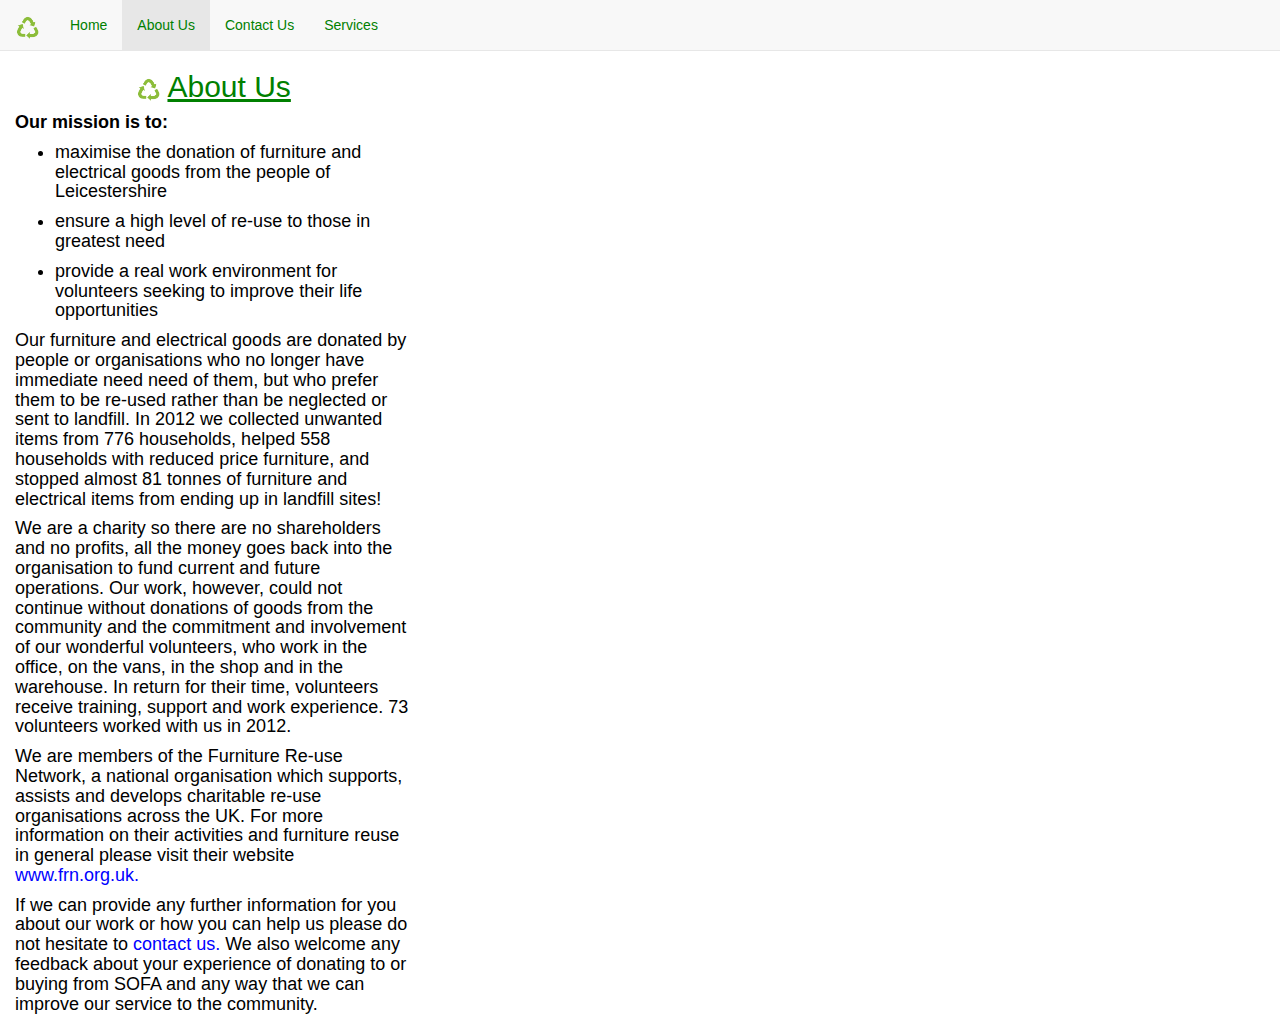
<file: aboutUs.html>
<html lang="en">
<head>
<meta charset="UTF-8">
<meta name="viewport" content="width=device-width, initial-scale=1, maximum-scale=1, user-scalable=no">
<title>SOFA</title>
<link rel="icon" href="images/favicon.ico">
<link rel="stylesheet" href="css/bootstrap.css" body { padding-top: 70px; } type="text/css" />
<link rel="stylesheet" href="style.css" text="text/css" />
<link rel="stylesheet" href="https://maxcdn.bootstrapcdn.com/bootstrap/3.3.6/css/bootstrap.min.css">
<script src="https://ajax.googleapis.com/ajax/libs/jquery/1.11.3/jquery.min.js"></script>
<script src="js/clickable-div.js"></script>
<script src="https://maxcdn.bootstrapcdn.com/bootstrap/3.3.6/js/bootstrap.min.js"></script>
<style type="text/css">

</style>
</head> 
<body>

<div class="container-fluid">
	<div class="bs-example">
		<nav role="navigation" class="navbar navbar-default navbar-fixed-top">
			<!-- Brand and toggle get grouped for better mobile display -->
			<div class="navbar-header">
				<button type="button" data-target="#navbarCollapse" data-toggle="collapse" class="navbar-toggle">
					<span class="sr-only">Toggle navigation</span>
					<span class="icon-bar"></span>
					<span class="icon-bar"></span>
					<span class="icon-bar"></span>
				</button>
				<a href="#" class="navbar-brand"><img class="img-responsive" img src="images/SOFA_ico.png" style="width:25px;height:25px;"></a>
			</div>
			<!-- Collection of nav links and other content for toggling -->
			
			<div id="navbarCollapse" class="collapse navbar-collapse">
				<ul class="nav navbar-nav">
					<li><a href="index.html">Home</a></li>
					<li class="active"><a href="aboutUs.html">About Us</a></li>
					<li><a href="contactUs.html">Contact Us</a></li>
					<li><a href="#">Services</a></li>
				</ul>
			</div>
		</nav><!-- nav -->
	</div>
</div>

	<div class="row-center">
	  <div class="col-sm-6 col-md-4">
		  <div class="tabInactive" onclick="this.thumbnail='tabActive'"></div>
				<div class="header">
					<div class="wrapper center-text">
						<h2><img style="width:25px;height:25px;" src="images/SOFA_ico.png" style="vertical-align:middle">
						<span style=""><font color="green"><u>About Us</u></h2></span>
						<div class="caption">
							<div class="justified-text"><font color="black">
								<h4><b><p align="left">Our mission is to:</b></p></h4>
								<p></p><h4><ul><li><p align="left">maximise the donation of furniture and electrical goods from the people of Leicestershire</li></ul></h4></p>
								<p></p><h4><ul><li><p align="left">ensure a high level of re-use to those in greatest need</li></ul></h4></p>
								<p></p><h4><ul><li><p align="left">provide a real work environment for volunteers seeking to improve their life opportunities</li></ul></h4></p>
								<p></p><h4><p align="left">Our furniture and electrical goods are donated by people or organisations who no longer have immediate need need of them, but who prefer them to be re-used rather than be neglected or sent to landfill. In 2012 we collected unwanted items from 776 households, helped 558 households with reduced price furniture, and stopped almost 81 tonnes of furniture and electrical items from ending up in landfill sites!</h4></p>
								<p></p><h4><p align="left">We are a charity so there are no shareholders and no profits, all the money goes back into the organisation to fund current and future operations. Our work, however, could not continue without donations of goods from the community and the commitment and involvement of our wonderful volunteers, who work in the office, on the vans, in the shop and in the warehouse. In return for their time, volunteers receive training, support and work experience. 73 volunteers worked with us in 2012.</h4></p>
								<p></p><h4><p align="left">We are members of the Furniture Re-use Network, a national organisation which supports, assists and develops charitable re-use organisations across the UK. For more information on their activities and furniture reuse in general please visit their website <a href="http://www.frn.org.uk"><font color="blue">www.frn.org.uk.</font></a></h4></p>
								<p></p><h4><p align="left">If we can provide any further information for you about our work or how you can help us please do not hesitate to <a href="contactUs.html"><font color="blue">contact us.</a></font> We also welcome any feedback about your experience of donating to or buying from SOFA and any way that we can improve our service to the community.</h4></p>
								</font>
							</div>
						</div>
					</div>
				</div>
			</div>	
		</div>
	</div>

</body>
</html>
</file>
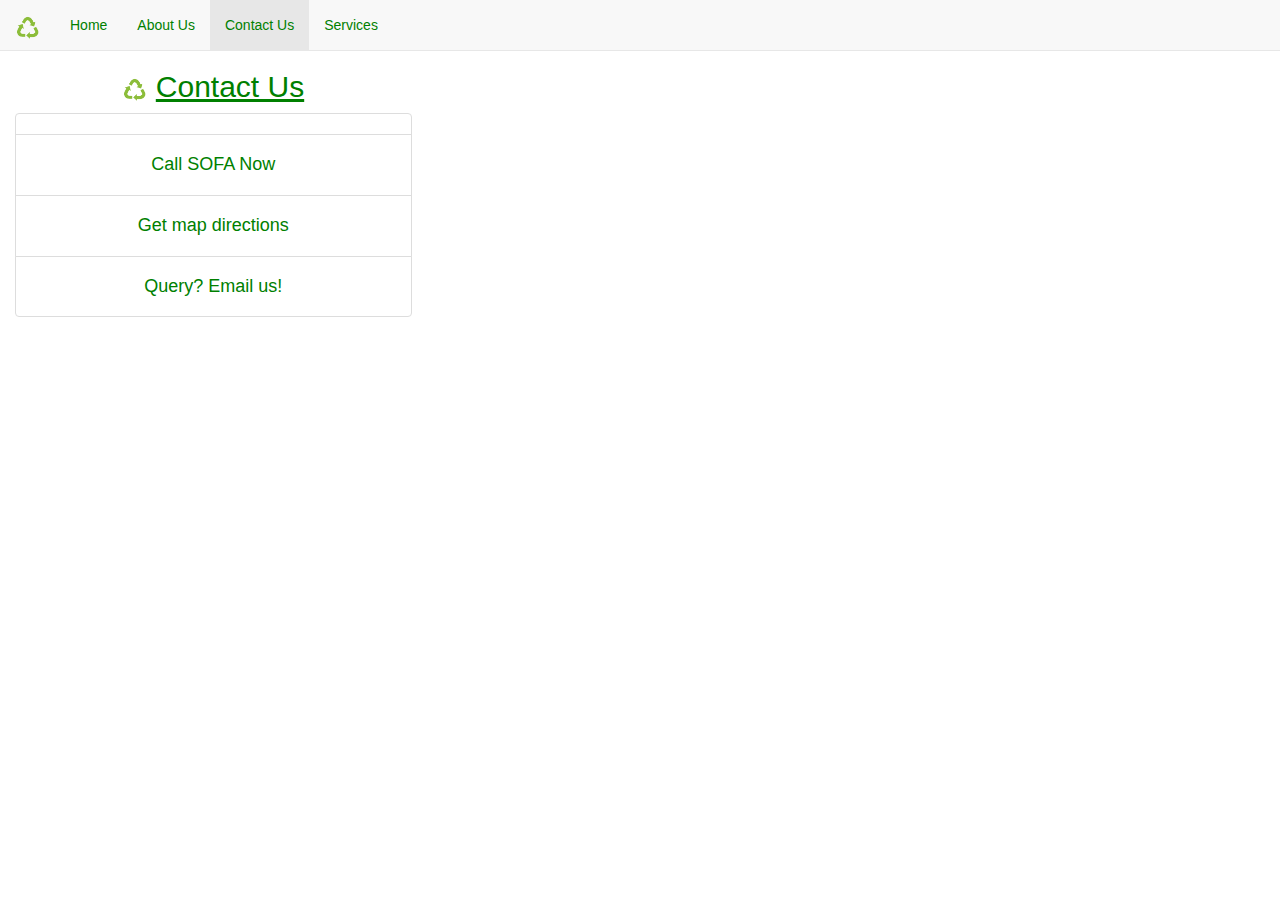
<file: contactUs.html>
<html lang="en"><head><meta charset="UTF-8"><meta name="viewport" content="width=device-width, initial-scale=1, maximum-scale=1, user-scalable=no"><title>SOFA</title><link rel="icon" href="images/favicon.ico"><link rel="stylesheet" href="css/bootstrap.css" body { padding-top: 70px; } type="text/css" /><link rel="stylesheet" href="style.css" text="text/css" /><link rel="stylesheet" href="https://maxcdn.bootstrapcdn.com/bootstrap/3.3.6/css/bootstrap.min.css"><script src="https://ajax.googleapis.com/ajax/libs/jquery/1.11.3/jquery.min.js"></script><script src="js/clickable-div.js"></script><script src="https://maxcdn.bootstrapcdn.com/bootstrap/3.3.6/js/bootstrap.min.js"></script><style type="text/css"></style></head> <body><div class="container-fluid">	<div class="bs-example">		<nav role="navigation" class="navbar navbar-default navbar-fixed-top">			<!-- Brand and toggle get grouped for better mobile display -->			<div class="navbar-header">				<button type="button" data-target="#navbarCollapse" data-toggle="collapse" class="navbar-toggle">					<span class="sr-only">Toggle navigation</span>					<span class="icon-bar"></span>					<span class="icon-bar"></span>					<span class="icon-bar"></span>				</button>				<a href="#" class="navbar-brand"><img class="img-responsive" img src="images/SOFA_ico.png" style="width:25px;height:25px;"></a>			</div>			<!-- Collection of nav links and other content for toggling -->			<div id="navbarCollapse" class="collapse navbar-collapse">				<ul class="nav navbar-nav">					<li><a href="index.html">Home</a></li>					<li><a href="aboutUs.html">About Us</a></li>					<li class="active"><a href="contactUs.html">Contact Us</a></li>					<li><a href="#">Services</a></li>				</ul>			</div>		</nav><!-- nav -->	</div></div><div class="row-center">	<div class="col-sm-6 col-md-4">		<div class="header">			<div class="wrapper center-text">				<h2><img style="width:25px;height:25px;" src="images/SOFA_ico.png" style="vertical-align:middle">				<span style=""><font color="green"><u>Contact Us</u></h2></span>			<div class="caption">		</div>	</div>	<div class="list-group" background color="green">		<div class="wrapper center-text">			<a href="#" class="list-group-item"></a>	  			<a href="tel:+441509262557" class="list-group-item"><b><font color="green"><h4>Call SOFA Now</h4></b></font></a>			<a href="http://maps.google.com/maps?daddr=lat,long&amp;ll=" class="list-group-item"><b><font color="green"><h4>Get map directions</h4></b></font></a>			<a href="#" class="list-group-item"><b><font color="green"><h4>Query? Email us!</h4></b></font></a>		</div>	</div></div></body></html>
</file>
<file: style.css>
.title {
	text-align: center;
	font-size: 8vh;
}

.container-fluid {
	padding-right: 0px !important;
	padding-left: 0px !important;
}

.center-text {
	text-align: center;
}

.button {
	position: absolute;
	top: 50%;
}

.navbar-default .navbar-nav>li>a {
	color: green !important;
}

.thumbnail {
	padding: 0px !important;
	margin-bottom: 10px !important;
	border: 1px solid green !important;
}

body {
	margin-top: 50px  !important;
}

a.list-group-item:hover, button.list-group-item:hover, a.list-group-item:focus, button.list-group-item:focus {
	background-color: #4AA554;
}
</file>
